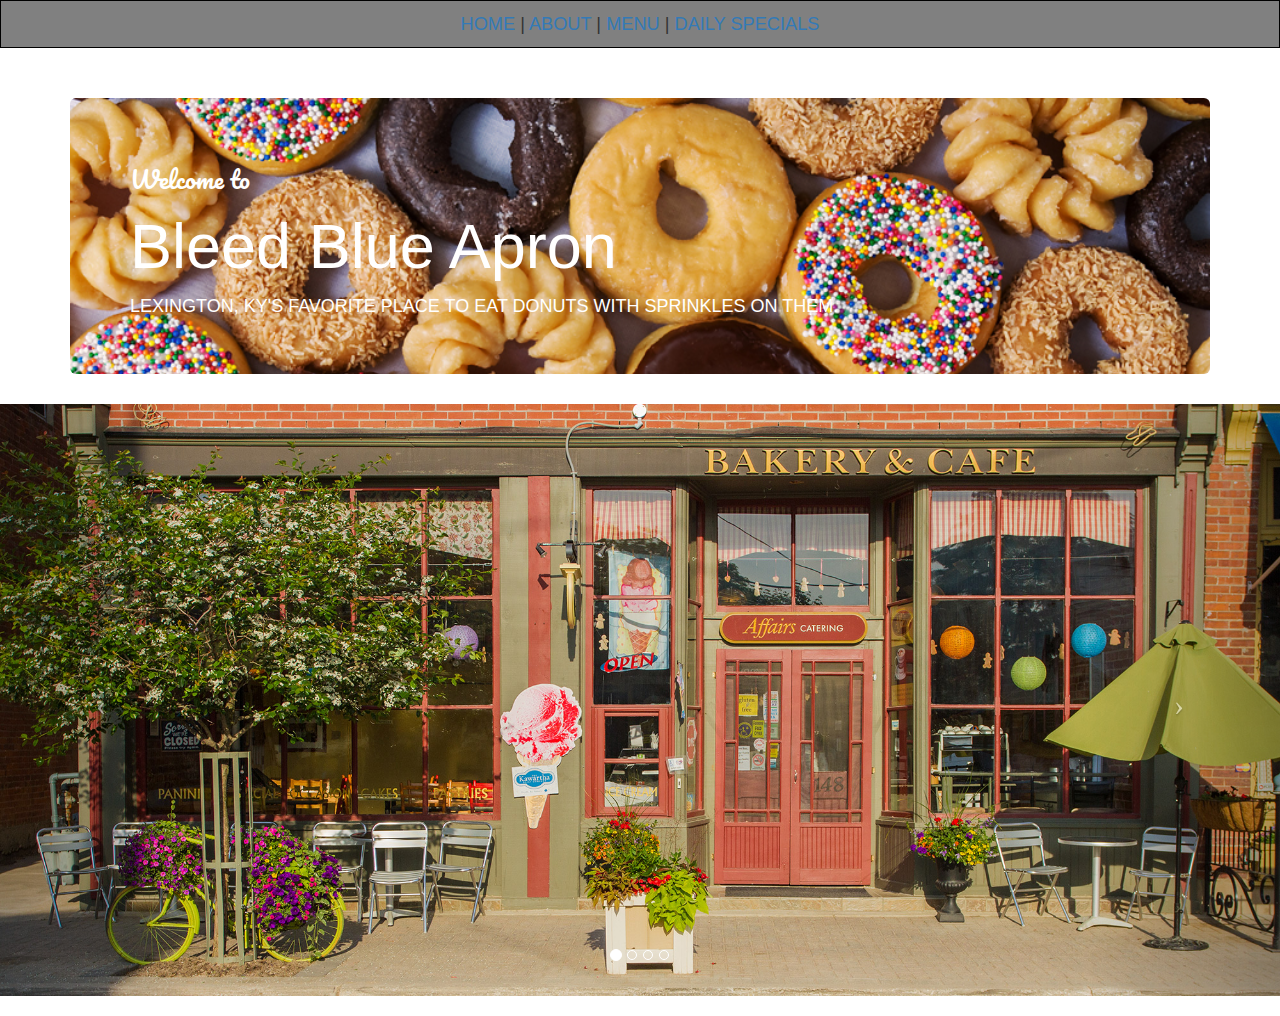
<file: index.html>
<!DOCTYPE html>
<html>
<head>
  <title>
    Welcome to - Home
  </title>

  <link rel="stylesheet" href="https://maxcdn.bootstrapcdn.com/bootstrap/3.3.7/css/bootstrap.min.css" integrity="sha384-BVYiiSIFeK1dGmJRAkycuHAHRg32OmUcww7on3RYdg4Va+PmSTsz/K68vbdEjh4u" crossorigin="anonymous">
  <link href="https://fonts.googleapis.com/css?family=Pacifico" rel="stylesheet">
  <link href="css/style.css" rel="stylesheet">
  <link href="https://fonts.googleapis.com/css?family=Raleway:300" rel="stylesheet">

</head>
<body>
  <div id="nav"><a href="index.html">HOME</a> | <a href="about.html">ABOUT</a> | <a href="menu.html">MENU</a> | <a href="dailyspecials.html">DAILY SPECIALS</a> </div>
  <div class="container">
    <div class="jumbotron">
      <div class="all_my_headers">
        <h3> Welcome to </h3>
      <p>
         <h1> Bleed Blue Apron </h1>
        </p>
        <h4>LEXINGTON, KY'S FAVORITE PLACE TO EAT DONUTS WITH SPRINKLES ON THEM.</h4>
      </div>
    </div>
  </div>
    <div class="row">
      <div class="col-sm-12">
        <div id="myCarousel" class="carousel slide" data-ride="carousel">
      <!-- Indicators -->
      <ol class="carousel-indicators">
        <li data-target="#myCarousel" data-slide-to="0" class="active"></li>
        <li data-target="#myCarousel" data-slide-to="1"></li>
        <li data-target="#myCarousel" data-slide-to="2"></li>
        <li data-target="#myCarousel" data-slide-to="3"></li>
      </ol>

      <!-- Wrapper for slides -->
      <div class="carousel-inner" role="listbox">
        <div class="item active">
          <img src="images/bakery_front.jpg" alt="Bakery Front">
        </div>
        <div class="item">
          <img src="images/glazed_donut.jpg" alt="Glazed Donut">
        </div>

        <div class="item">
          <img src="images/latte.jpg" alt="latte">
        </div>
      </div>

      <a class="left carousel-control" href="#carousel-example-generic" role="button" data-slide="prev">
        <span class="icon-prev" aria-hidden="true"></span>
        <span class="sr-only">Previous</span>
      </a>
      <a class="right carousel-control" href="#carousel-example-generic" role="button" data-slide="next">
        <span class="icon-next" aria-hidden="true"></span>
        <span class="sr-only">Next</span>
      </a>
    </div>
      </a>
    </div>
      </div>
    </div>

</body>
</html>
</file>
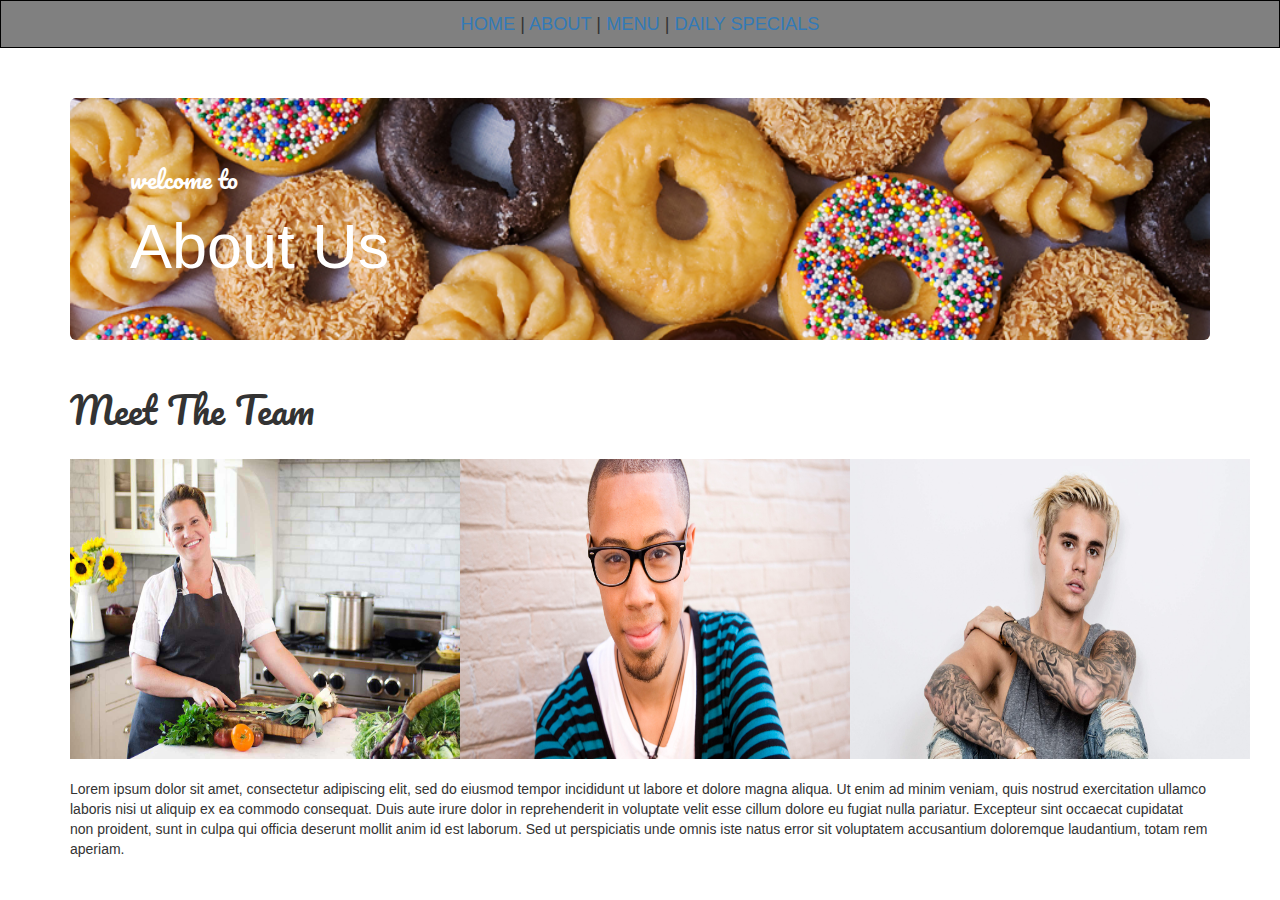
<file: about.html>
<!DOCTYPE html>
<html>
<head>
  <title>
    About - welcome to
  </title>

  <link rel="stylesheet" href="https://maxcdn.bootstrapcdn.com/bootstrap/3.3.7/css/bootstrap.min.css" integrity="sha384-BVYiiSIFeK1dGmJRAkycuHAHRg32OmUcww7on3RYdg4Va+PmSTsz/K68vbdEjh4u" crossorigin="anonymous">
  <link href="https://fonts.googleapis.com/css?family=Pacifico" rel="stylesheet">
<link href="css/style.css" rel="stylesheet">

</head>

<body>
    <div id="nav"><a href="index.html">HOME</a> | <a href="about.html">ABOUT</a> | <a href="menu.html">MENU</a> | <a href="dailyspecials.html">DAILY SPECIALS</a> </div>
  <div class="container">
    <div class="jumbotron">
      <div class= "all_my_headers">
        <h3>welcome to</h3> <h1>About Us</h1>
      </div>
    </div>
  </div>
  <div class="container">
    <div class="row">
      <div class="col-sm-12">
        <h1 class="bob">Meet The Team</h1>
      </div>
    </div>
    <div class="row">
      <div class="col-sm-4">
        <img src= "images/justine.jpg" width="400px" height="300px"/>
      </div>
      <div class="col-sm-4">
        <img src= "images/hipster.jpg" width="400px" height="300px"/>
      </div>
      <div class="col-sm-4">
        <img src= "images/justin.jpg" width="400px" height="300px"/>
      </div>
    </div>
    <div class="row">
        <div class="col-sm-12">
          Lorem ipsum dolor sit amet, consectetur adipiscing elit, sed do eiusmod tempor incididunt ut labore et dolore magna aliqua. Ut enim ad minim veniam, quis nostrud exercitation ullamco laboris nisi ut aliquip ex ea commodo consequat. Duis aute irure dolor in reprehenderit in voluptate velit esse cillum dolore eu fugiat nulla pariatur. Excepteur sint occaecat cupidatat non proident, sunt in culpa qui officia deserunt mollit anim id est laborum. Sed ut perspiciatis unde omnis iste natus error sit voluptatem accusantium doloremque laudantium, totam rem aperiam.
        </div>
      </div>
    </div>

</body>
</html>
</file>
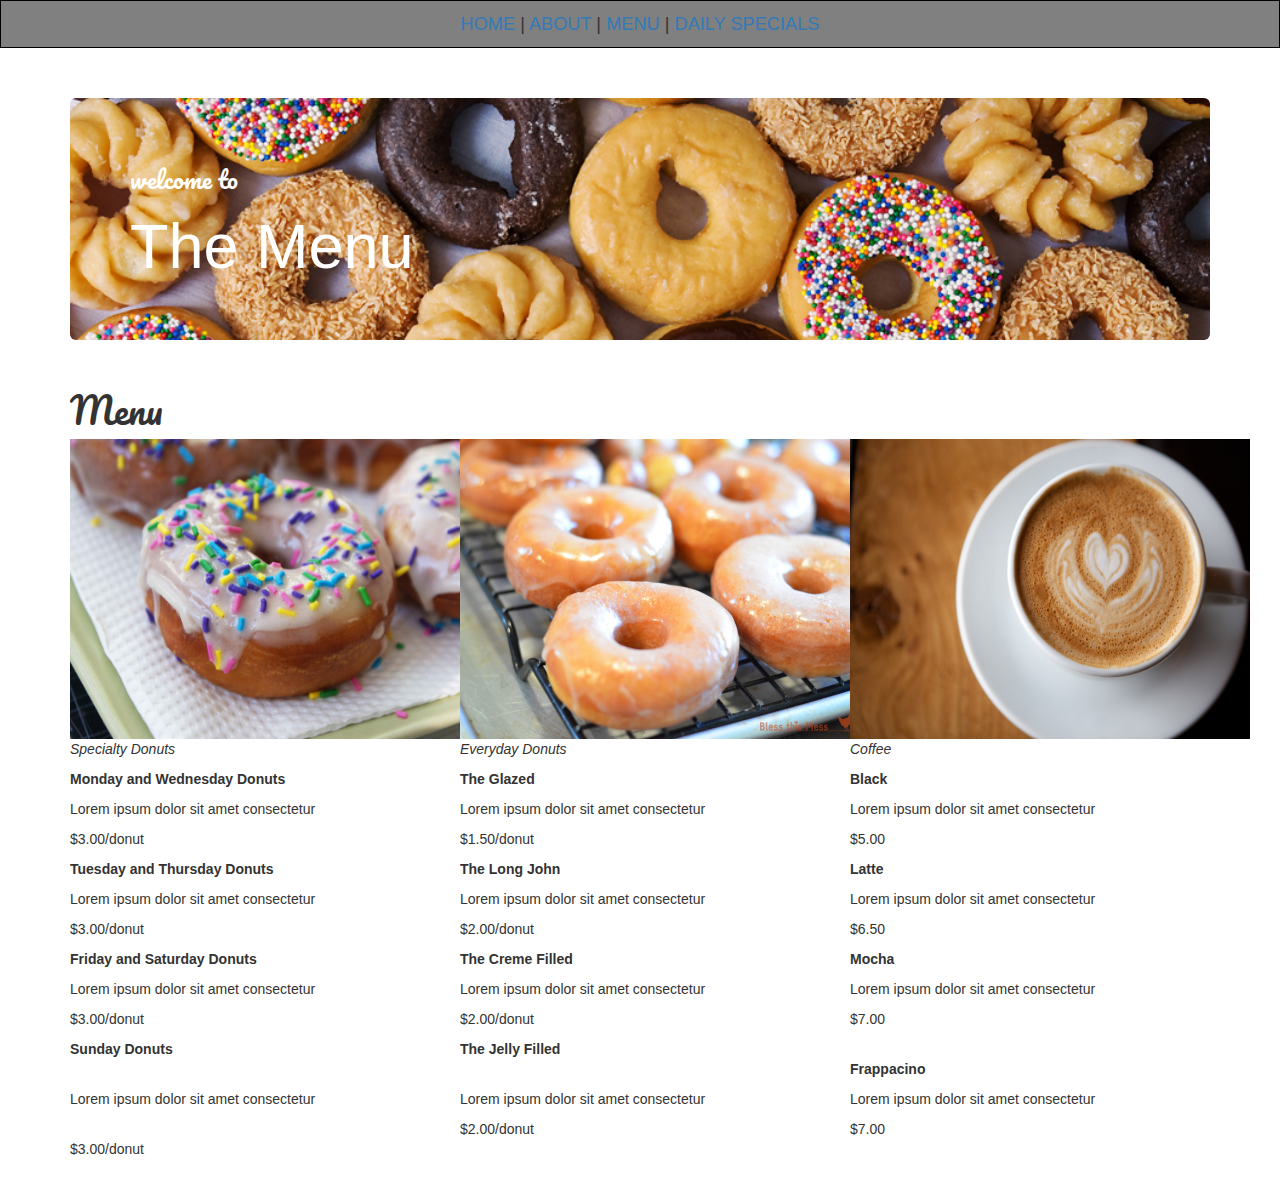
<file: menu.html>
<!DOCTYPE html>
<html>
<head>
  <title>
    Menu - welcome to
  </title>

  <link rel="stylesheet" href="https://maxcdn.bootstrapcdn.com/bootstrap/3.3.7/css/bootstrap.min.css" integrity="sha384-BVYiiSIFeK1dGmJRAkycuHAHRg32OmUcww7on3RYdg4Va+PmSTsz/K68vbdEjh4u" crossorigin="anonymous">
  <link href="https://fonts.googleapis.com/css?family=Pacifico" rel="stylesheet">
  <link href="css/style.css" rel="stylesheet">

</head>
<body>
  <div id="nav"><a href="index.html">HOME</a> | <a href="about.html">ABOUT</a> | <a href="menu.html">MENU</a> | <a href="dailyspecials.html">DAILY SPECIALS</a> </div>
  <div class="container">
    <div class="jumbotron">
      <div class="all_my_headers">
      <h3>welcome to</h3>
      <h1>The Menu</h1>
    </div>
    </div>
  </div>

  <div class="container">
    <div class="row">
      <div class="col-sm-12">
        <h1 class="bob">Menu</h1>
      </div>
      <div class="col-sm-4">
        <img src= "images/sprinkle_donut.jpg" width="400px" height="300px"/>
        <p> <em> Specialty Donuts </em> </p>
            <p><b>Monday and Wednesday Donuts</b></p>
              <p>Lorem ipsum dolor sit amet consectetur</p>
              <p>$3.00/donut</p>
              <p><b>Tuesday and Thursday Donuts</b></p>
              <p>Lorem ipsum dolor sit amet consectetur</p>
              <p>$3.00/donut</p>
              <p><b>Friday and Saturday Donuts</b></p>
              <p>Lorem ipsum dolor sit amet consectetur</p>
              <p>$3.00/donut</p>
              <p><b>Sunday Donuts</b></p>
              ​<p>Lorem ipsum dolor sit amet consectetur</p>
              ​<p>$3.00/donut</p>
      </div>
      <div class="col-sm-4">
        <img src= "images/glazed_donut.jpg" width="400px" height="300px"/>
        <p> <em> Everyday Donuts </em> </p>
            <p><b>The Glazed</b></p>
            <p>Lorem ipsum dolor sit amet consectetur</p>
            <p>$1.50/donut</p>
            <p><b>The Long John</b></p>
            <p>Lorem ipsum dolor sit amet consectetur</p>
            <p>$2.00/donut</p>
            <p><b>The Creme Filled</b></p>
            <p>Lorem ipsum dolor sit amet consectetur</p>
            <p>$2.00/donut</p>
            <p><b>The Jelly Filled</b></p>
            ​<p>Lorem ipsum dolor sit amet consectetur</p>
            <p>$2.00/donut</p>
          </div>
      <div class="col-sm-4">
        <img src= "images/latte.jpg" width="400px" height="300px"/>
        <p> <em>Coffee</em> </p>
          <p><b>Black</b></p>
          <p>Lorem ipsum dolor sit amet consectetur</p>
          <p>$5.00</p>
          <p><b>Latte</b></p>
          <p>Lorem ipsum dolor sit amet consectetur</p>
          <p>$6.50</p>
          <p><b>Mocha</b></p>
          <p>Lorem ipsum dolor sit amet consectetur</p>
          <p>$7.00</p>
          ​<p><b>Frappacino</b></p>
          <p>Lorem ipsum dolor sit amet consectetur</p>
          <p>$7.00</p>
      </div>
    </div>
  </div>

</body>
</html>
</file>
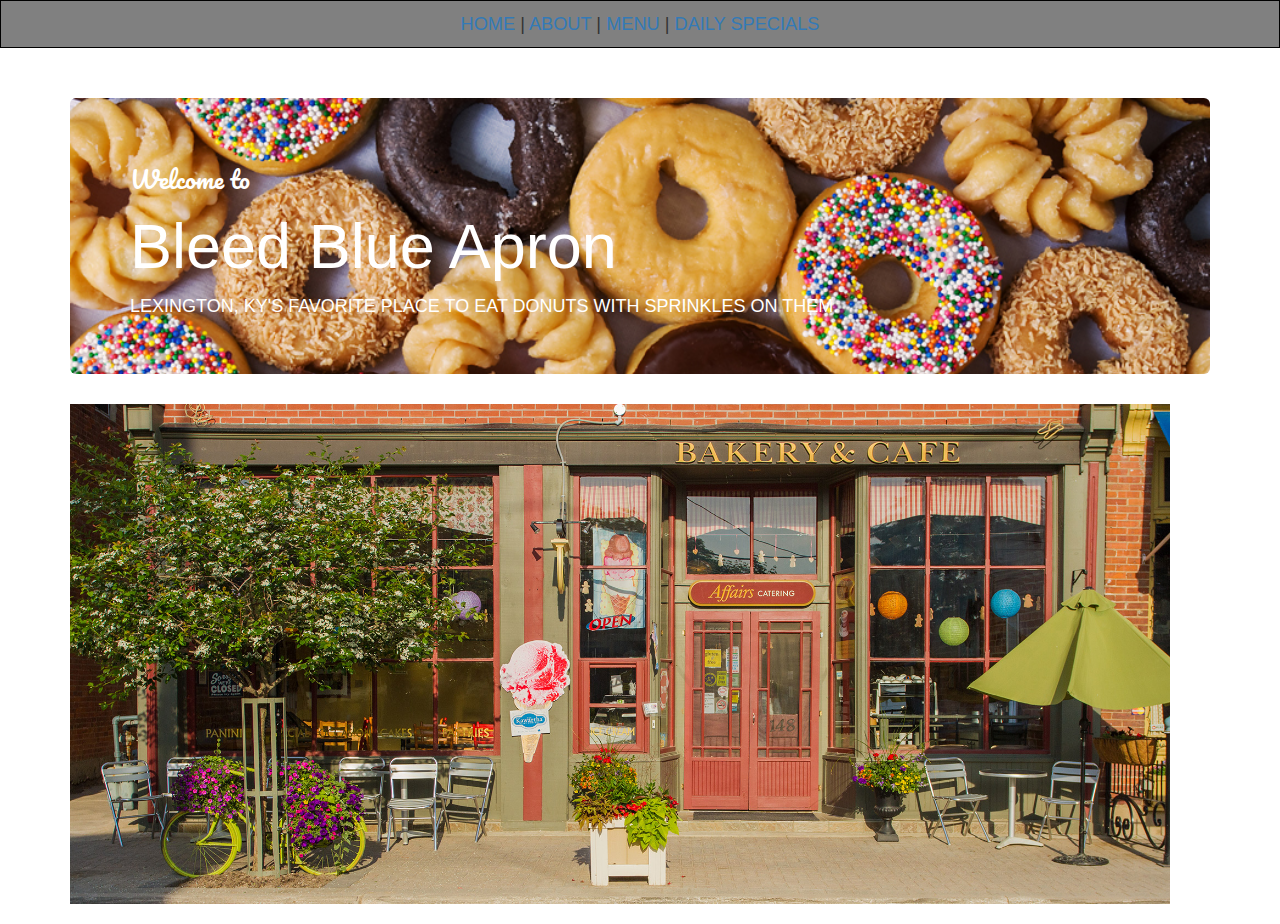
<file: website.html>
<!DOCTYPE html>
<html>
<head>
  <title>
    Welcome to - Home
  </title>

  <link rel="stylesheet" href="https://maxcdn.bootstrapcdn.com/bootstrap/3.3.7/css/bootstrap.min.css" integrity="sha384-BVYiiSIFeK1dGmJRAkycuHAHRg32OmUcww7on3RYdg4Va+PmSTsz/K68vbdEjh4u" crossorigin="anonymous">
  <link href="https://fonts.googleapis.com/css?family=Pacifico" rel="stylesheet">
  <link href="css/style.css" rel="stylesheet">
  <link href="https://fonts.googleapis.com/css?family=Raleway:300" rel="stylesheet">

</head>
<body>
  <div id="nav"><a href="website.html">HOME</a> | <a href="about.html">ABOUT</a> | <a href="menu.html">MENU</a> | <a href="dailyspecials.html">DAILY SPECIALS</a> </div>
  <div class="container">
    <div class="jumbotron">
      <div class="all_my_headers">
        <h3> Welcome to </h3>
      <p>
         <h1> Bleed Blue Apron </h1>
        </p>
        <h4>LEXINGTON, KY'S FAVORITE PLACE TO EAT DONUTS WITH SPRINKLES ON THEM.</h4>
      </div>
    </div>
    <div class="row">
      <div class="col-sm-12">
        <img src= "images/bakery_front.jpg" width="1100px", height="500px"/>
      </div>
    </div>
  </div>

</body>
</html>
</file>
<file: css/style.css>
.jumbotron{
  background-image: url(../images/donut_header.jpg);;
  background-size: cover;
  color: white;
}
.all_my_headers{
color: white
}
h3{font-family: 'Pacifico', cursive;}

.bob{font-family: 'Pacifico', cursive;}

.row{margin-bottom: 20px}

#nav{
  display: block;
  margin: 0
  padding: 0px;
  background-color: grey;
  border:1px solid black;
  margin-right:auto;
  margin-left: auto;
  margin-bottom: 50px;
  padding: 10px;
  font-family: 'Open Sans Condensed', sans-serif;
  font-size: 1.3em;
  font-color: white;
  text-align: center;
}
</file>
